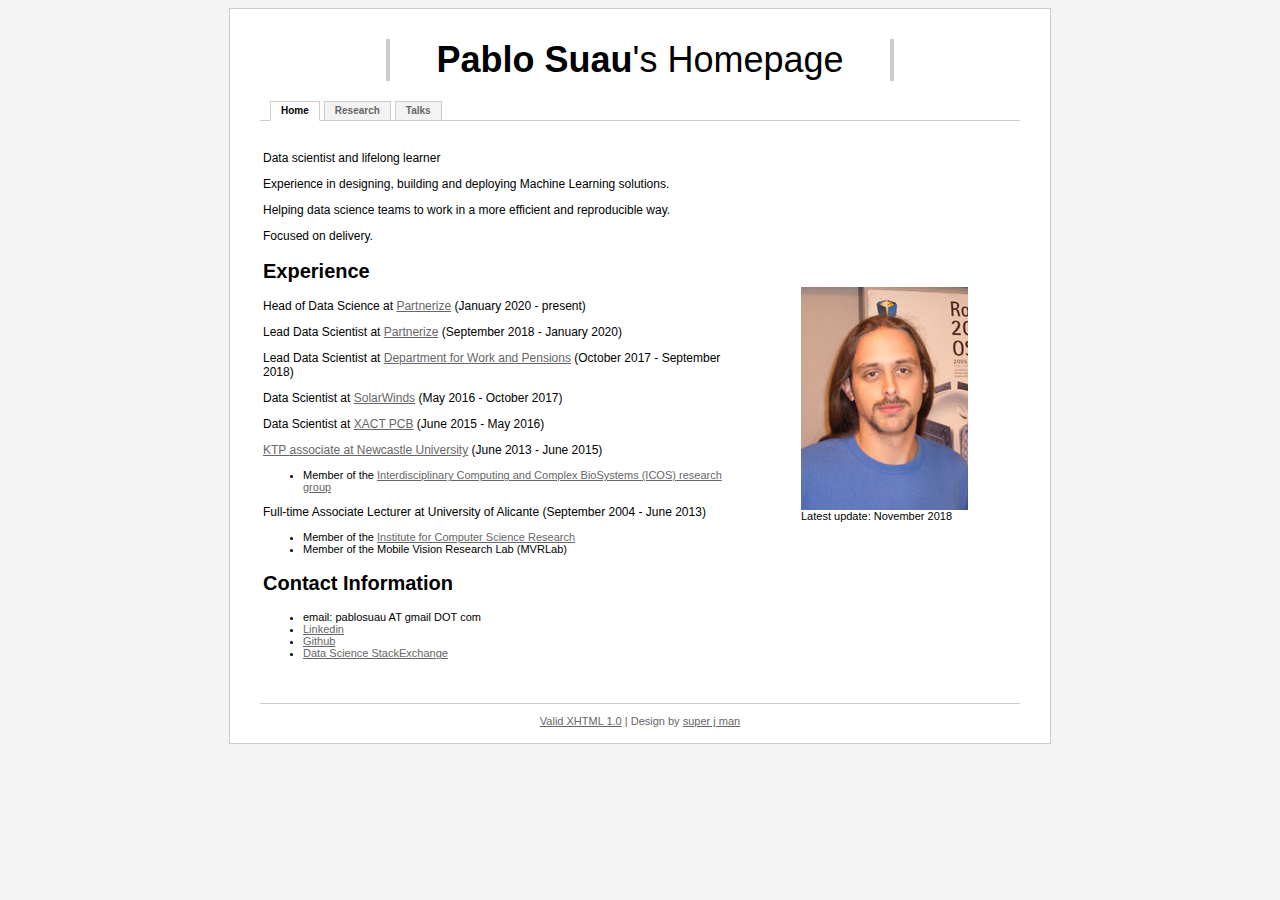
<file: index.html>
<!DOCTYPE html PUBLIC "-//W3C//DTD XHTML 1.0 Transitional//EN" "http://www.w3.org/TR/xhtml1/DTD/xhtml1-transitional.dtd">
<html xmlns="http://www.w3.org/1999/xhtml">
<head>
<meta http-equiv="Content-Type" content="text/html; charset=iso-8859-1" />
<link type="text/css" media="screen" rel="stylesheet" href="style.css" />
<title>Pablo Suau's Homepage</title>
<script type="text/javascript">

  var _gaq = _gaq || [];
  _gaq.push(['_setAccount', 'UA-29595002-1']);
  _gaq.push(['_trackPageview']);

  (function() {
    var ga = document.createElement('script'); ga.type = 'text/javascript'; ga.async = true;
    ga.src = ('https:' == document.location.protocol ? 'https://ssl' : 'http://www') + '.google-analytics.com/ga.js';
    var s = document.getElementsByTagName('script')[0]; s.parentNode.insertBefore(ga, s);
  })();

</script>
</head>

<body>

<div id="container">

	<div id="header">
		<strong>Pablo Suau</strong>'s Homepage	
	</div>

	<ul id="tabnav">
		<li><a href="#" class="active">Home</a></li>
		<li><a href="research.html">Research</a></li>
		<li><a href="talks.html">Talks</a></li>
	</ul>
	
	<div id="content">
		<table>
		<tr><td>
		<p>Data scientist and lifelong learner</p>

		<p>Experience in designing, building and deploying Machine Learning solutions.</p>

		<p>Helping data science teams to work in a more efficient and reproducible way. </p>

		<p>Focused on delivery.</p>
	
		<h2>Experience</h2>

		<p>Head of Data Science at <a href="https://partnerize.com/en">Partnerize</a> (January 2020 - present)</p>

		<p>Lead Data Scientist at <a href="https://partnerize.com/en">Partnerize</a> (September 2018 - January 2020)</p>

		<p>Lead Data Scientist at <a href="https://www.gov.uk/government/organisations/department-for-work-pensions">Department for Work and Pensions</a> (October 2017 - September 2018)</p>

		<p>Data Scientist at <a href="https://www.solarwinds.com/">SolarWinds</a> (May 2016 - October 2017)</p>
		
		<p>Data Scientist at <a href="http://www.xactpcb.com">XACT PCB</a> (June 2015 - May 2016)</p>
			
		<p><a href="http://www.ncl.ac.uk/res/knowledge/ktp/case_studies/xact.htm">KTP associate at Newcastle University</a> (June 2013 - June 2015)</p>
			
		<ul>
			
		<li>Member of the <a href="http://ico2s.org/index.html">Interdisciplinary Computing and Complex BioSystems (ICOS) research group</a></li>
			
		</ul>
			
		<p>Full-time Associate Lecturer at University of Alicante (September 2004 - June 2013)</p>
			
		<ul>
			
		<li>Member of the <a href="http://www.iuii.ua.es/">Institute for Computer Science Research</a></li>
		
		<li>Member of the Mobile Vision Research Lab (MVRLab)</li>
			
		</ul>
		
		<h2>Contact Information</h2>

		<ul>
        <li>email: pablosuau AT gmail DOT com</li>
        <li><a href="https://www.linkedin.com/in/pablo-suau-1269aa5a/">Linkedin</a></li>
        <li><a href="https://github.com/pablosuau">Github</a></li>
        <li><a href="https://datascience.stackexchange.com/users/2576/pablo-suau">Data Science StackExchange</a></li>
		</ul>

		<address>
		
		</address>
		</td><td style="padding:50px"><img src="images/pablo.jpg" alt="Pablo's photo"/><br/>Latest update: November 2018 
		</td></tr></table>
	</div>
	<div id="footer">
	<p><a href="http://validator.w3.org/check?uri=referer">Valid XHTML 1.0</a> | Design by <a href="http://www.jdavidmacor.com">super j man</a></p>
	</div>
	
</div>

</body>
</html>
</file>
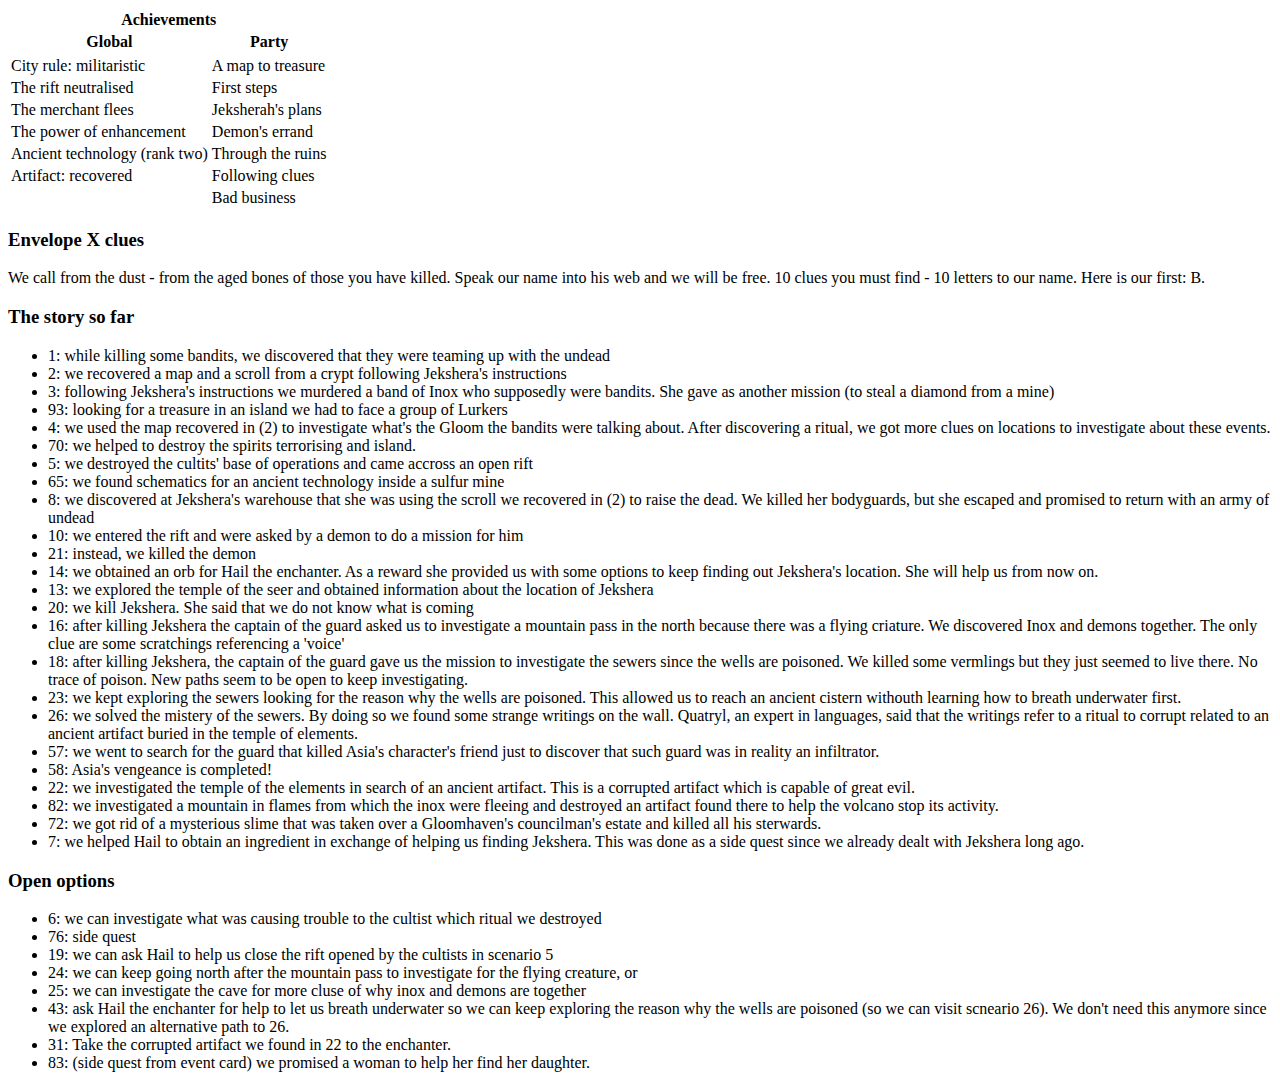
<file: gloomhaven.html>
<!DOCTYPE html>
<html>
<meta charset="utf-8">
<script src="https://d3js.org/d3.v2.min.js?2.9.3"></script>
<style>

.link {
  stroke: #aaa;
}

.node text {
stroke:#333;
cursos:pointer;
}

.node circle{
stroke:#fff;
stroke-width:3px;
fill:#555;
}

</style>
<body>
<script>

<!-- Colors: 1 complete, 2 pending, 3 blocked -->

var width = 960,
    height = 500

var svg = d3.select("body").append("svg")
    .attr("width", width)
    .attr("height", height);

var force = d3.layout.force()
    .gravity(.05)
    .distance(100)
    .charge(-100)
    .size([width, height]);

d3.json("graphFile.json", function(json) {
  force
      .nodes(json.nodes)
      .links(json.links)
      .start();

  var link = svg.selectAll(".link")
      .data(json.links)
    .enter().append("line")
      .attr("class", "link")
    .style("stroke-width", function(d) { return Math.sqrt(d.weight); });

  var node = svg.selectAll(".node")
      .data(json.nodes)
    .enter().append("g")
      .attr("class", "node")
      .call(force.drag);

  var colors = ["#00FF00", "#FFD700", "#FF0000"]
  node.append("circle")
      .style("fill", function(d){
            return colors[d.color - 1];
          })
      .attr("r","5");

  node.append("text")
      .attr("dx", 12)
      .attr("dy", ".35em")
      .text(function(d) { return d.name });

  force.on("tick", function() {
    link.attr("x1", function(d) { return d.source.x; })
        .attr("y1", function(d) { return d.source.y; })
        .attr("x2", function(d) { return d.target.x; })
        .attr("y2", function(d) { return d.target.y; });

    node.attr("transform", function(d) { return "translate(" + d.x + "," + d.y + ")"; });
  });
});

</script>

<table>
<tr><th colspan="2">Achievements</th></tr>
<tr><th>Global</th><th>Party</th><tr>
<tr><td>City rule: militaristic</td><td>A map to treasure</td></tr>
<tr><td>The rift neutralised</td><td>First steps</td></tr>
<tr><td>The merchant flees</td><td>Jeksherah's plans</td></tr>
<tr><td>The power of enhancement</td><td>Demon's errand</td></tr>
<tr><td>Ancient technology (rank two)</td><td>Through the ruins</td></tr>
<tr><td>Artifact: recovered</td><td>Following clues</td></tr>
<tr><td></td><td>Bad business</td></tr>
</table>

<h3>Envelope X clues</h3>
<p>We call from the dust - from the aged bones of those you have killed. Speak our name into his web and we will be free. 10 clues you must find - 10 letters to our name. Here is our first: B.</p>

<h3>The story so far</h3>
<ul>
<li>1: while killing some bandits, we discovered that they were teaming up with the undead</li>
<li>2: we recovered a map and a scroll from a crypt following Jekshera's instructions</li>
<li>3: following Jekshera's instructions we murdered a band of Inox who supposedly were bandits. She gave as another mission (to steal a diamond from a mine)</li>
<li>93: looking for a treasure in an island we had to face a group of Lurkers</li>
<li>4: we used the map recovered in (2) to investigate what's the Gloom the bandits were talking about. After discovering a ritual, we got more clues on locations to investigate about these events.</li>
<li>70: we helped to destroy the spirits terrorising and island.</li>
<li>5: we destroyed the cultits' base of operations and came accross an open rift</li>
<li>65: we found schematics for an ancient technology inside a sulfur mine</li>
<li>8: we discovered at Jekshera's warehouse that she was using the scroll we recovered in (2) to raise the dead. We killed her bodyguards, but she escaped and promised to return with an army of undead</li>
<li>10: we entered the rift and were asked by a demon to do a mission for him</li>
<li>21: instead, we killed the demon</li>
<li>14: we obtained an orb for Hail the enchanter. As a reward she provided us with some options to keep finding out Jekshera's location. She will help us from now on. </li>
<li>13: we explored the temple of the seer and obtained information about the location of Jekshera</li>
<li>20: we kill Jekshera. She said that we do not know what is coming</li>
<li>16: after killing Jekshera the captain of the guard asked us to investigate a mountain pass in the north because there was a flying criature. We discovered Inox and demons together. The only clue are some scratchings referencing a 'voice'</li>
<li>18: after killing Jekshera, the captain of the guard gave us the mission to investigate the sewers since the wells are poisoned. We killed some vermlings but they just seemed to live there. No trace of poison. New paths seem to be open to keep investigating. </li>
<li>23: we kept exploring the sewers looking for the reason why the wells are poisoned. This allowed us to reach an ancient cistern withouth learning how to breath underwater first.</li>
<li>26: we solved the mistery of the sewers. By doing so we found some strange writings on the wall. Quatryl, an expert in languages, said that the writings refer to a ritual to corrupt related to an ancient artifact buried in the temple of elements.</li>
<li>57: we went to search for the guard that killed Asia's character's friend just to discover that such guard was in reality an infiltrator.</li>
<li>58: Asia's vengeance is completed!</li>
<li>22: we investigated the temple of the elements in search of an ancient artifact. This is a corrupted artifact which is capable of great evil. </li>
<li>82: we investigated a mountain in flames from which the inox were fleeing and destroyed an artifact found there to help the volcano stop its activity.</li>
<li>72: we got rid of a mysterious slime that was taken over a Gloomhaven's councilman's estate and killed all his sterwards.</li>
<li>7: we helped Hail to obtain an ingredient in exchange of helping us finding Jekshera. This was done as a side quest since we already dealt with Jekshera long ago.</li>
</ul>
<h3>Open options</h3>
<ul>
<li>6: we can investigate what was causing trouble to the cultist which ritual we destroyed</li>
<li>76: side quest</li>
<li>19: we can ask Hail to help us close the rift opened by the cultists in scenario 5</li>
<!--<li>28: we can take a look at what Jekshera referred to when she said: 'you don't know what is coming'</li>-->
<li>24: we can keep going north after the mountain pass to investigate for the flying creature, or</li>
<li>25: we can investigate the cave for more cluse of why inox and demons are together</li>
<li>43: ask Hail the enchanter for help to let us breath underwater so we can keep exploring the reason why the wells are poisoned (so we can visit scneario 26). We don't need this anymore since we explored an alternative path to 26.</li>
<li>31: Take the corrupted artifact we found in 22 to the enchanter.</li>
<li>83: (side quest from event card) we promised a woman to help her find her daughter.</li>
</ul>
</body>
</html>
</file>
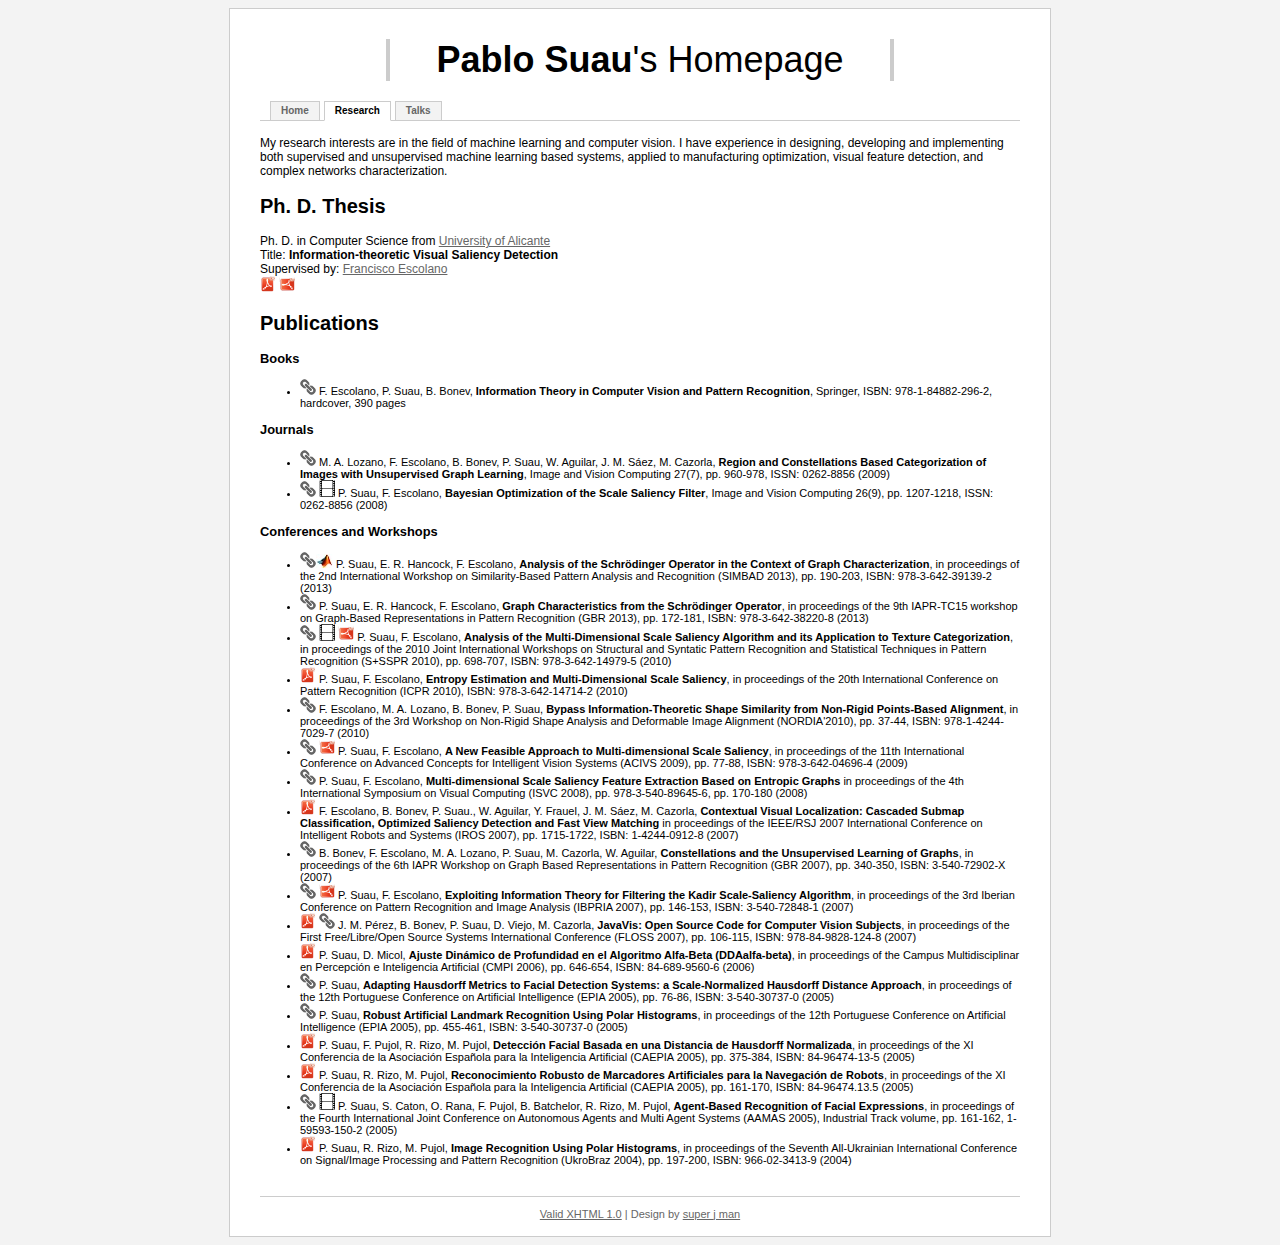
<file: research.html>
<!DOCTYPE html PUBLIC "-//W3C//DTD XHTML 1.0 Transitional//EN" "http://www.w3.org/TR/xhtml1/DTD/xhtml1-transitional.dtd">
<html xmlns="http://www.w3.org/1999/xhtml">
<head>
<meta http-equiv="Content-Type" content="text/html; charset=iso-8859-1" />
<link type="text/css" media="screen" rel="stylesheet" href="style.css" />
<title>Pablo Suau's Homepage</title>
</head>

<body>

<div id="container">

	<div id="header">
		<strong>Pablo Suau</strong>'s Homepage	
	</div>

	<ul id="tabnav">
		<li><a href="index.html">Home</a></li>
		<li><a href="#" class="active">Research</a></li>
		<li><a href="talks.html">Talks</a></li>
	</ul>
	
	<div id="content">
	
		<p>My research interests are in the field of machine learning and computer vision. I have
		experience in designing, developing and implementing both supervised and unsupervised machine
		learning based systems, applied to manufacturing optimization, visual feature detection, and 
		complex networks characterization. </p>

		<h2>Ph. D. Thesis</h2>

		<p>Ph. D. in Computer Science from <a href="http://www.ua.es">University of Alicante</a><br/>
		   Title: <strong>Information-theoretic Visual Saliency Detection</strong><br/>
		   Supervised by: <a href="http://www.dccia.ua.es/~sco/">Francisco Escolano</a><br/>
		   <a href="thesis/saliency.pdf"><img src="images/pdf.png" alt="pdf"/></a>
		   <a href="thesis/presentation.pdf"><img src="images/presentation.png" alt="presentation"/></a></p>

		<h2>Publications</h2>

		<h3>Books</h3>

		<ul>
		<li>
<a href="http://www.rvg.ua.es/ITinCVPR"><img src="images/link.png" alt="link"/></a>
F. Escolano, P. Suau, B. Bonev, <strong>Information Theory in Computer Vision and Pattern Recognition</strong>, Springer, ISBN: 978-1-84882-296-2, hardcover, 390 pages
		</li>
		</ul>

		<h3>Journals</h3>
		
		<ul>
		<li>
<a href="http://dx.doi.org/10.1016/j.imavis.2008.09.011"><img src="images/link.png" alt="link"/></a>
M. A. Lozano, F. Escolano, B. Bonev, P. Suau, W. Aguilar, J. M. S&aacute;ez, M. Cazorla, <strong>Region and Constellations Based Categorization of Images with Unsupervised Graph Learning</strong>, Image and Vision Computing 27(7), pp. 960-978, ISSN: 0262-8856 (2009)
		</li>
		<li>
<a href="http://dx.doi.org/10.1016/j.imavis.2008.01.010"><img src="images/link.png" alt="link"/></a>
<a href="videos/bayesian_filtering.avi"><img src="images/video.png" alt="video"/></a>
P. Suau, F. Escolano, <strong>Bayesian Optimization of the Scale Saliency Filter</strong>, Image and Vision Computing 26(9), pp. 1207-1218, ISSN: 0262-8856 (2008)
		</li>
		</ul>

		<h3>Conferences and Workshops</h3>
		
		<ul>
		<li>
<a href="http://dx.doi.org/10.1007/978-3-642-39140-8_13"><img src="images/link.png" alt="link"/></a><a href="downloads/schrodinger.zip"><img src="images/matlab.jpg" alt="matlab"/></a>
P. Suau, E. R. Hancock, F. Escolano, <strong>Analysis of the Schr&ouml;dinger Operator in the Context of Graph Characterization</strong>, in proceedings of the 2nd International Workshop on Similarity-Based Pattern Analysis and Recognition (SIMBAD 2013), pp. 190-203, ISBN: 978-3-642-39139-2 (2013)
		</li>
		<li>
<a href="http://dx.doi.org/10.1007/978-3-642-38221-5_18"><img src="images/link.png" alt="link"/></a>
P. Suau, E. R. Hancock, F. Escolano, <strong>Graph Characteristics from the Schr&ouml;dinger Operator</strong>, in proceedings of the 9th IAPR-TC15 workshop on Graph-Based Representations in Pattern Recognition (GBR 2013), pp. 172-181, ISBN: 978-3-642-38220-8 (2013)
		</li>
		<li>
<a href="http://dx.doi.org/10.1007/978-3-642-14980-1_69"><img src="images/link.png" alt="link"/></a>
<a href="http://videolectures.net/ssspr2010_escolano_amd/"><img src="images/video.png" alt="video"/></a>
<a href="papers/posterssspr2010.pdf"><img src="images/presentation.png" alt="presentation"/></a>
P. Suau, F. Escolano, <strong>Analysis of the Multi-Dimensional Scale Saliency Algorithm and its Application to Texture Categorization</strong>, in proceedings of the 2010 Joint International Workshops on Structural and Syntatic Pattern Recognition and Statistical Techniques in Pattern Recognition (S+SSPR 2010), pp. 698-707, ISBN: 978-3-642-14979-5 (2010)
		</li>
		<li>
<a href="papers/icpr2010.pdf"><img src="images/pdf.png" alt="pdf"/></a>
P. Suau, F. Escolano, <strong>Entropy Estimation and Multi-Dimensional Scale Saliency</strong>, in proceedings of the 20th International Conference on Pattern Recognition (ICPR 2010), ISBN: 978-3-642-14714-2 (2010)
		</li>
		<li>
<a href="http://dx.doi.org/10.1109/CVPRW.2010.5543287"><img src="images/link.png" alt="link"/></a>
F. Escolano, M. A. Lozano, B. Bonev, P. Suau, <strong>Bypass Information-Theoretic Shape Similarity from Non-Rigid Points-Based Alignment</strong>, in proceedings of the 3rd Workshop on Non-Rigid Shape Analysis and Deformable Image Alignment (NORDIA'2010), pp. 37-44, ISBN: 978-1-4244-7029-7 (2010)
		</li>
		<li>
<a href="http://dx.doi.org/10.1007/978-3-642-04697-1_8"><img src="images/link.png" alt="link"/></a>
<a href="papers/acivs2009_presentation.pdf"><img src="images/presentation.png" alt="presentation"/></a>
P. Suau, F. Escolano, <strong>A New Feasible Approach to Multi-dimensional Scale Saliency</strong>, in proceedings of the 11th International Conference on Advanced Concepts for Intelligent Vision Systems (ACIVS 2009), pp. 77-88, ISBN: 978-3-642-04696-4 (2009)
		</li>
		<li>
<a href="http://dx.doi.org/10.1007/978-3-540-89646-3_17"><img src="images/link.png" alt="link"/></a>	
P. Suau, F. Escolano, <strong>Multi-dimensional Scale Saliency Feature Extraction Based on Entropic Graphs</strong> in proceedings of the 4th International Symposium on Visual Computing (ISVC 2008), pp. 978-3-540-89645-6, pp. 170-180 (2008)
		</li>
		<li>
<a href="papers/iros2007.pdf"><img src="images/pdf.png" alt="pdf"/></a>
F. Escolano, B. Bonev, P. Suau., W. Aguilar, Y. Frauel, J. M. S&aacute;ez, M. Cazorla, <strong>Contextual Visual Localization: Cascaded Submap Classification, Optimized Saliency Detection and Fast View Matching</strong> in proceedings of the IEEE/RSJ 2007 International Conference on Intelligent Robots and Systems (IROS 2007), pp. 1715-1722, ISBN: 1-4244-0912-8 (2007)
		</li>
		<li>
<a href="http://dx.doi.org/10.1007/978-3-540-72903-7_31"><img src="images/link.png" alt="link"/></a>
B. Bonev, F. Escolano, M. A. Lozano, P. Suau, M. Cazorla, W. Aguilar, <strong>Constellations and the Unsupervised Learning of Graphs</strong>, in proceedings of the 6th IAPR Workshop on Graph Based Representations in Pattern Recognition (GBR 2007), pp. 340-350, ISBN: 3-540-72902-X (2007)
		</li>
		<li>
<a href="http://dx.doi.org/10.1007/978-3-540-72849-8_19"><img src="images/link.png" alt="link"/></a>
<a href="papers/ibpria2007_presentation.pdf"><img src="images/presentation.png" alt="presentation"/></a>
P. Suau, F. Escolano, <strong>Exploiting Information Theory for Filtering the Kadir Scale-Saliency Algorithm</strong>, in proceedings of the 3rd Iberian Conference on Pattern Recognition and Image Analysis (IBPRIA 2007), pp. 146-153, ISBN: 3-540-72848-1 (2007)
		</li>
		<li>
<a href="papers/floss2007.pdf"><img src="images/pdf.png" alt="pdf"/></a>
<a href="http://sourceforge.net/projects/javavis/"><img src="images/link.png" alt="link"/></a>
J. M. P&eacute;rez, B. Bonev, P. Suau, D. Viejo, M. Cazorla, <strong>JavaVis: Open Source Code for Computer Vision Subjects</strong>, in proceedings of the First Free/Libre/Open Source Systems International Conference (FLOSS 2007), pp. 106-115, ISBN: 978-84-9828-124-8 (2007)
		</li>
		<li>
<a href="papers/cmpi2006.pdf"><img src="images/pdf.png" alt="pdf"/></a>
P. Suau, D. Micol, <strong>Ajuste Din&aacute;mico de Profundidad en el Algoritmo Alfa-Beta (DDAalfa-beta)</strong>, in proceedings of the Campus Multidisciplinar en Percepci&oacute;n e Inteligencia Artificial (CMPI 2006), pp. 646-654, ISBN: 84-689-9560-6 (2006)
		</li>
		<li>
<a href="http://dx.doi.org/10.1007/11595014_8"><img src="images/link.png" alt="link"/></a>
P. Suau, <strong>Adapting Hausdorff Metrics to Facial Detection Systems: a Scale-Normalized Hausdorff Distance Approach</strong>, in proceedings of the 12th Portuguese Conference on Artificial Intelligence (EPIA 2005), pp. 76-86, ISBN: 3-540-30737-0 (2005)
		</li>
		<li>
<a href="http://dx.doi.org/10.1007/11595014_45"><img src="images/link.png" alt="link"/></a>
P. Suau, <strong>Robust Artificial Landmark Recognition Using Polar Histograms</strong>, in proceedings of the 12th Portuguese Conference on Artificial Intelligence (EPIA 2005), pp. 455-461, ISBN: 3-540-30737-0 (2005)
		</li>
		<li>
<a href="papers/caepia2005_1.pdf"><img src="images/pdf.png" alt="pdf"/></a>
P. Suau, F. Pujol, R. Rizo, M. Pujol, <strong>Detecci&oacute;n Facial Basada en una Distancia de Hausdorff Normalizada</strong>, in proceedings of the XI Conferencia de la Asociaci&oacute;n Espa&ntilde;ola para la Inteligencia Artificial (CAEPIA 2005), pp. 375-384, ISBN: 84-96474-13-5 (2005)
		</li>
		<li>
<a href="papers/caepia2005_2.pdf"><img src="images/pdf.png" alt="pdf"/></a>
P. Suau, R. Rizo, M. Pujol, <strong>Reconocimiento Robusto de Marcadores Artificiales para la Navegaci&oacute;n de Robots</strong>, in proceedings of the XI Conferencia de la Asociaci&oacute;n Espa&ntilde;ola para la Inteligencia Artificial (CAEPIA 2005), pp. 161-170, ISBN: 84-96474.13.5 (2005)
		</li>
		<li>
<a href="http://doi.acm.org/10.1145/1082473.1082831"><img src="images/link.png" alt="link"/></a>
<a href="videos/aamas2005.wmv"><img src="images/video.png" alt="video"/></a>
P. Suau, S. Caton, O. Rana, F. Pujol, B. Batchelor, R. Rizo, M. Pujol, <strong>Agent-Based Recognition of Facial Expressions</strong>, in proceedings of the Fourth International Joint Conference on Autonomous Agents and Multi Agent Systems (AAMAS 2005), Industrial Track volume, pp. 161-162, 1-59593-150-2 (2005)
		</li>
		<li>
<a href="papers/ukrobraz2004.pdf"><img src="images/pdf.png" alt="pdf"/></a>
P. Suau, R. Rizo, M. Pujol, <strong>Image Recognition Using Polar Histograms</strong>, in proceedings of the Seventh All-Ukrainian International Conference on Signal/Image Processing and Pattern Recognition (UkroBraz 2004), pp. 197-200, ISBN: 966-02-3413-9 (2004)
		</li>
		</ul>		
	</div>
	<div id="footer">
	<p><a href="http://validator.w3.org/check?uri=referer">Valid XHTML 1.0</a> | Design by <a href="http://www.jdavidmacor.com">super j man</a></p>
	</div>
	
</div>

</body>
</html>
</file>
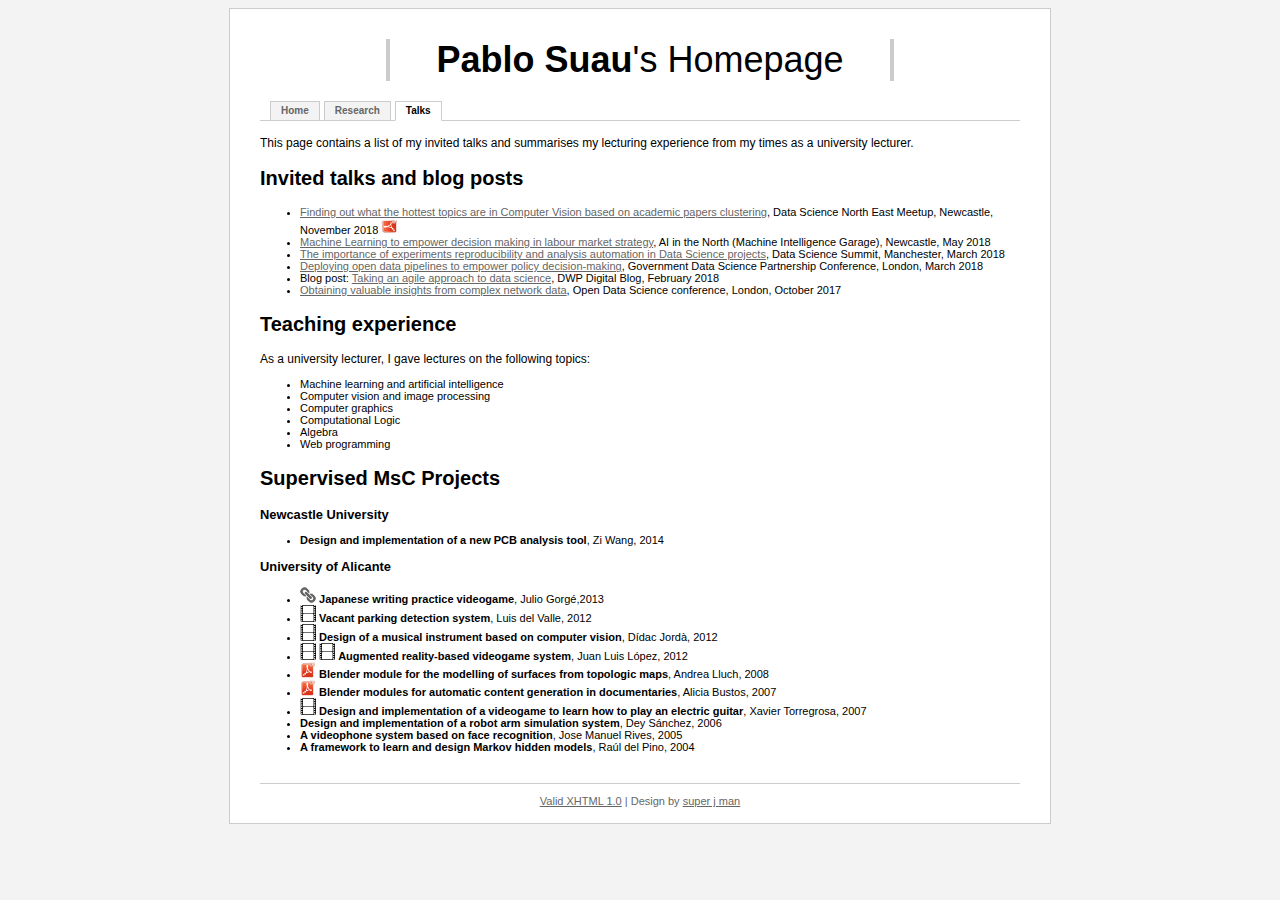
<file: talks.html>
<!DOCTYPE html PUBLIC "-//W3C//DTD XHTML 1.0 Transitional//EN" "http://www.w3.org/TR/xhtml1/DTD/xhtml1-transitional.dtd">
<html xmlns="http://www.w3.org/1999/xhtml">
<head>
<meta http-equiv="Content-Type" content="text/html; charset=iso-8859-1" />
<link type="text/css" media="screen" rel="stylesheet" href="style.css" />
<title>Pablo Suau's Homepage</title>
</head>

<body>

<div id="container">

	<div id="header">
		<strong>Pablo Suau</strong>'s Homepage	
	</div>

	<ul id="tabnav">
		<li><a href="index.html">Home</a></li>
		<li><a href="research.html">Research</a></li>
		<li><a href="#" class="active">Talks</a></li>
	</ul>
	
	<div id="content">

		<p>
		This page contains a list of my invited talks and summarises my lecturing experience from my times as a university lecturer. 
		</p>

                <h2>Invited talks and blog posts</h2>

                <ul>
                <li><a href="https://www.meetup.com/en-AU/Newcastle-Upon-Tyne-Data-Science-Meetup/events/249499114/">Finding out what the hottest topics are in Computer Vision based on academic papers clustering</a>, Data Science North East Meetup, Newcastle, November 2018 <a href="talks/data_science_meet_up_nov_2018.pdf"><img src="images/presentation.png" alt="presentation"/></a></li>
                <li><a href="https://www.meetup.com/en-AU/Machine-Intelligence-Garage/events/250134402/">Machine Learning to empower decision making in labour market strategy</a>, AI in the North (Machine Intelligence Garage), Newcastle, May 2018</li>
                <li><a href="https://cambridgespark.com/datascience-summit/manchester">The importance of experiments reproducibility and analysis automation in Data Science projects</a>, Data Science Summit, Manchester, March 2018</li>
                <li><a href="https://www.eventbrite.co.uk/e/government-data-science-partnership-conference-tickets-41280600387#">Deploying open data pipelines to empower policy decision-making</a>, Government Data Science Partnership Conference, London, March 2018</li>
                <li>Blog post: <a href="https://dwpdigital.blog.gov.uk/2018/02/22/taking-an-agile-approach-to-data-science/">Taking an agile approach to data science</a>, DWP Digital Blog, February 2018</li>
                <li><a href="https://odsc.com/training/portfolio/obtaining-valuable-insights-complex-network-data">Obtaining valuable insights from complex network data</a>, Open Data Science conference, London, October 2017</li>
                </ul>

		<h2>Teaching experience</h2>

		<p>As a university lecturer, I gave lectures on the following topics:</p>
	
		<ul>
		<li>Machine learning and artificial intelligence</li>
		<li>Computer vision and image processing</li>
		<li>Computer graphics</li>
		<li>Computational Logic</li>
		<li>Algebra</li>
		<li>Web programming</li>
		</ul>

		<h2>Supervised MsC Projects</h2>
		
		<h3>Newcastle University</h3>
		<ul>
		<li><strong>Design and implementation of a new PCB analysis tool</strong>, Zi Wang, 2014</li>
		</ul>
		

		<h3>University of Alicante</h3>

		<ul>
		<li>
		<a href="http://kanads.blogspot.co.uk"><img src="images/link.png" alt="link"/></a>
<strong>Japanese writing practice videogame</strong>, Julio Gorg&eacute;,2013
		</li> 
		<li>
		<a href="http://www.youtube.com/watch?v=uMFMkfhE_mo"><img src="images/video.png" alt="video"/></a>
		<strong>Vacant parking detection system</strong>, Luis del Valle, 2012
		</li>
		<li>
<a href="http://www.youtube.com/watch?v=r-J_Idr7L5U"><img src="images/video.png" alt="video"/></a>
		<strong>Design of a musical instrument based on computer vision</strong>, D&iacute;dac Jord&agrave;, 2012
		</li>
		<li>
		<a href="http://www.youtube.com/watch?v=A7RLg6oXHbY"><img src="images/video.png" alt="video"/></a>
		<a href="http://www.youtube.com/watch?v=GuNbO1ar02I"><img src="images/video.png" alt="video"/></a>
		<strong>Augmented reality-based videogame system</strong>, Juan Luis L&oacute;pez, 2012
		</li>
		<li>
		<a href="papers/blenderlluch.pdf"><img src="images/pdf.png" alt="pdf"/></a>
<strong>Blender module for the modelling of surfaces from topologic maps</strong>, Andrea Lluch, 2008
		</li>
		<li>
		<a href="papers/csc2007.pdf"><img src="images/pdf.png" alt="pdf"/></a>
<strong>Blender modules for automatic content generation in documentaries</strong>, Alicia Bustos, 2007
		</li>
		<li>
<a href="http://www.youtube.com/watch?v=i2BcKCKKeWQ"><img src="images/video.png" alt="video"/></a>
<strong>Design and implementation of a videogame to learn how to play an electric guitar</strong>, Xavier Torregrosa, 2007
		</li>
		<li><strong>Design and implementation of a robot arm simulation system</strong>, Dey S&aacute;nchez, 2006</li>
		<li><strong>A videophone system based on face recognition</strong>, Jose Manuel Rives, 2005</li>
		<li><strong>A framework to learn and design Markov hidden models</strong>, Ra&uacute;l del Pino, 2004</li>
		</ul>	
		
	</div>
	<div id="footer">
	<p><a href="http://validator.w3.org/check?uri=referer">Valid XHTML 1.0</a> | Design by <a href="http://www.jdavidmacor.com">super j man</a></p>
	</div>
	
</div>

</body>
</html>
</file>
<file: style.css>
/* CSS Document
   Template Title: Uncomplicated
   Author: J David Macor
   URL: http://www.jdavidmacor.com */

/* Main Body */
body {
	font-family: verdana, sans-serif;
	font-size: 11px;
	background: #f3f3f3;
	}
	
#container {
	width: 760px;
	padding: 30px;
	padding-bottom: 5px;
	border: 1px solid #ccc;
	background: #fff;
	margin: 0 auto;
	}
	
/* Header */
#header {
	width: 500px;
	border-left: 4px solid #ccc;
	border-right: 4px solid #ccc;
	margin: 0 auto;
	margin-bottom: 20px;
	font-family: Geneva, Arial, Helvetica, sans-serif;
	font-size: 36px;
	text-align: center;
	}

/* Navigation */
#tabnav	{
	height: 20px;
	margin: 0;
	padding-left: 10px;
	background: url(images/tab_bottom.gif) repeat-x bottom;
	}

#tabnav li {
	margin: 0; 
	padding: 0;
	display: inline;
	list-style-type: none;
	}
	
#tabnav a:link, #tabnav a:visited {
	float: left;
	background: #f3f3f3;
	font-size: 10px;
	line-height: 14px;
	font-weight: bold;
	padding: 2px 10px 2px 10px;
	margin-right: 4px;
	border: 1px solid #ccc;
	text-decoration: none;
	color: #666;
	}

#tabnav a:link.active, #tabnav a:visited.active	{
	border-bottom: 1px solid #fff;
	background: #fff;
	color: #000;
	}

#tabnav a:hover	{
	background: #fff;
	}
	
/* Main Content */
#content {
	margin-top: 15px;
	}
	
#content h2 {
	font-size: 20px;
        }	
	
#content p {
	font-size: 12px;
	}
	
#content a, a:visited {
	color: #666666;
	text-decoration: underline;
	}
	
#content a:hover {
	color: #000000;
	}
	
/* footer */
#footer {
	color: #666;
	text-align: center;
	border-top: 1px solid #ccc;
	size: 11px;
	margin-top: 30px;
	margin-bottom: 0;
	}
	
#footer a, a:visited {
	color: #666666;
	text-decoration: underline;
	}
	
#footer a:hover {
	color: #000000;
	}

img {
	border:none;
}
</file>
